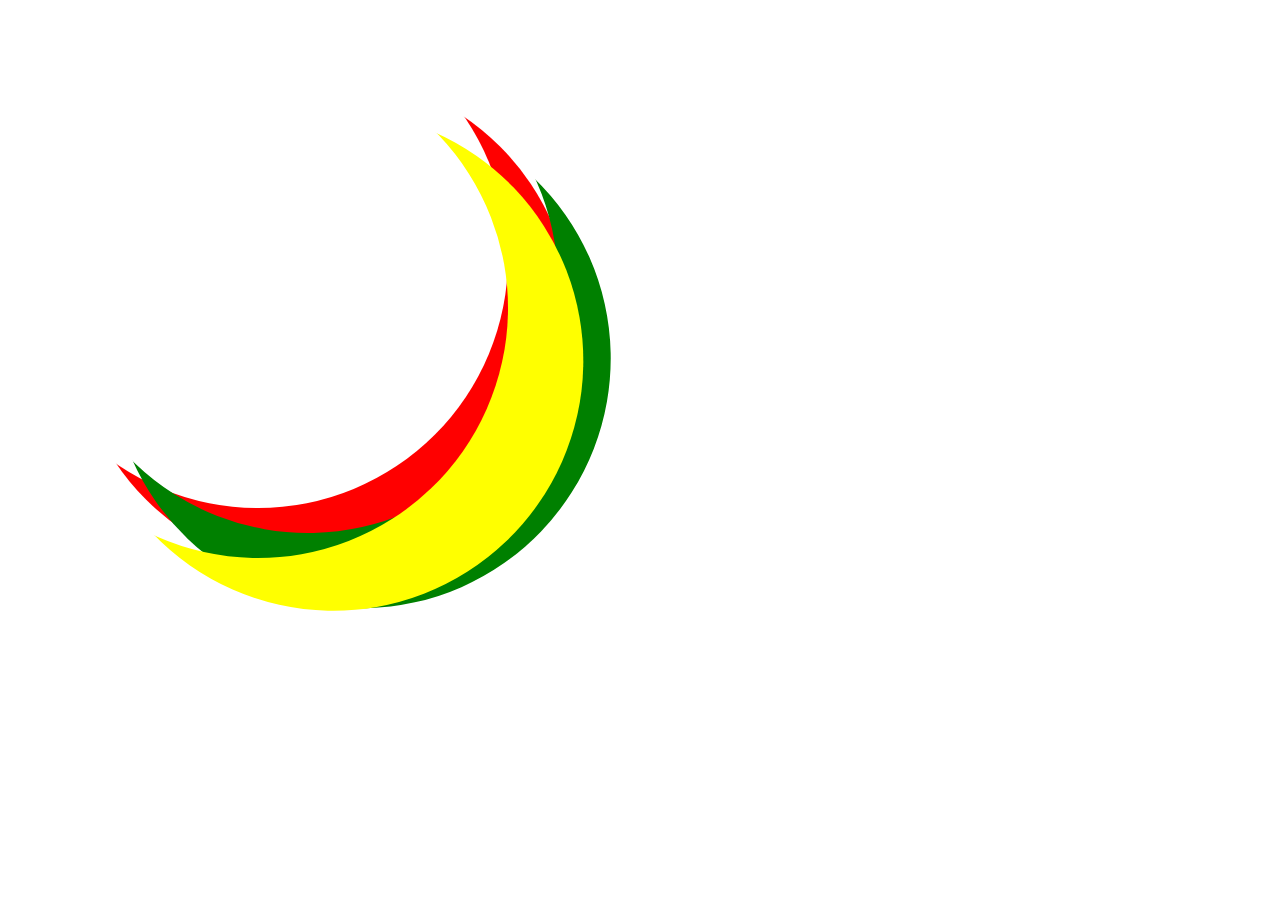
<file: moon.html>
<!doctype html>
<html>

<head>
    <meta charset="UTF-8">
    <title>Business Card</title>
    <meta name="viewport" content="width=device-width, initial-scale=1">

    <link rel="stylesheet" type="text/css" href="stylesheets/moon.css">

</head>

<body>

<div class="container">
    <div class="moon"></div>
    <div class="moon moon2"></div>
    <div class="moon moon3"></div>
</div>


</html>
</file>
<file: stylesheets/moon.css>
.container {
	width: 500px;
	height: 500px;
	position: absolute;
}

.moon {
	position: absolute;
  width: 100%;
  height: 100%;
  border-radius: 50%;
  box-shadow: 65px 65px 0 0 red;
}
.moon2 {
  box-shadow: 65px 65px 0 0 green;
	transform: rotate(10deg);
	left: 10%;
	top: 5%;
}
.moon3 {
  box-shadow: 65px 65px 0 0 yellow;
	transform: rotate(-10deg);
	top: 10%;
}
</file>
